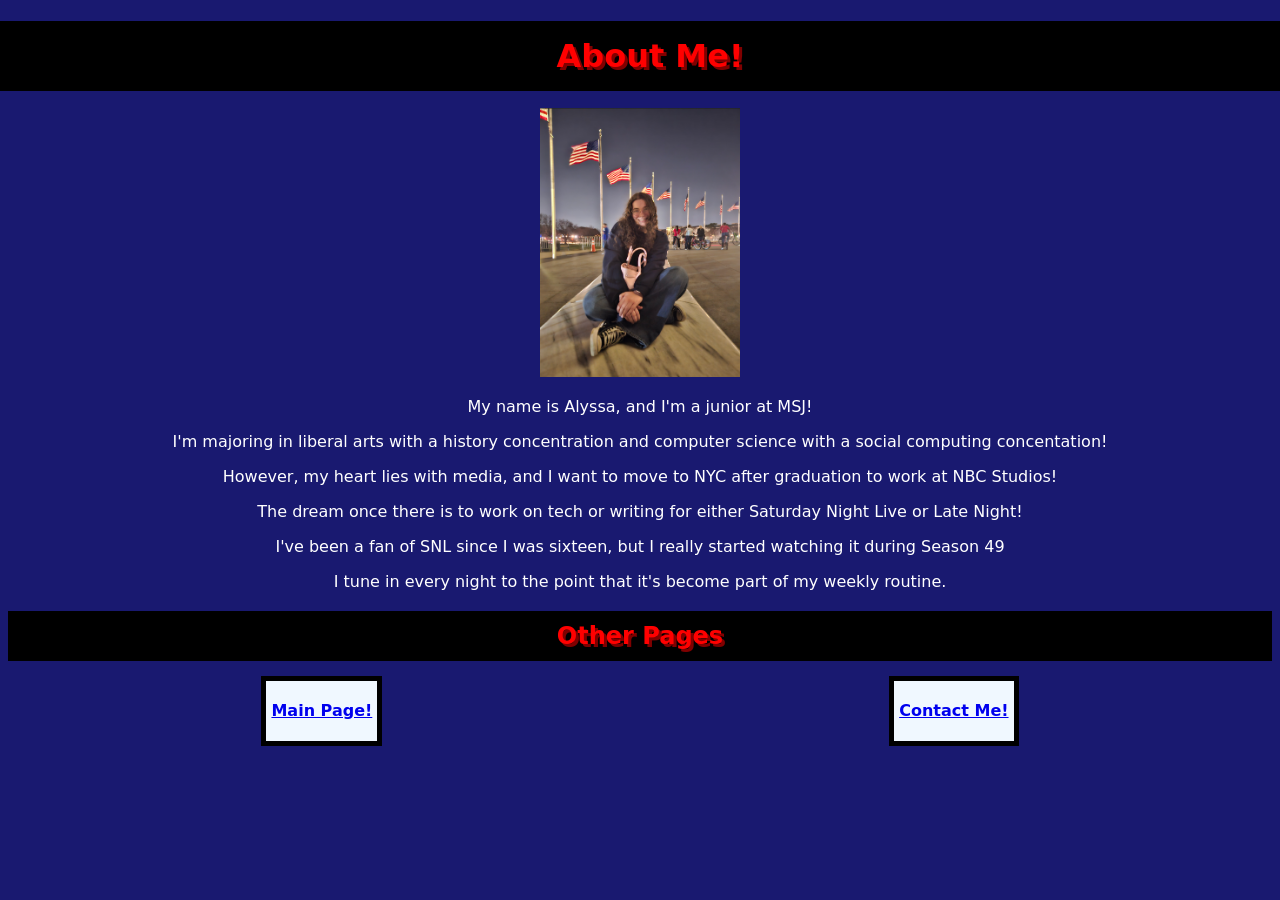
<file: about.html>
<!doctype html>
<html lang="en">
  <head>
    <meta charset="UTF-8" />
    <meta name="viewport" content="width=device-width, initial-scale=1.0" />
    <link rel="stylesheet" href="style.css" />
    <script src="script.js"></script>
    <title>About the Web Designer</title>
  </head>
  <body>
    <header>
      <h1>About Me!</h1>
    </header>
    <main>
      <img width="200" src="profile photo.png" alt="a picture of me!" />
      <p>My name is Alyssa, and I'm a junior at MSJ!</p>
      <p>
        I'm majoring in liberal arts with a history concentration and computer
        science with a social computing concentation!
      </p>
      <p>
        However, my heart lies with media, and I want to move to NYC after
        graduation to work at NBC Studios!
      </p>
      <p>
        The dream once there is to work on tech or writing for either Saturday
        Night Live or Late Night!
      </p>
      <p>
        I've been a fan of SNL since I was sixteen, but I really started
        watching it during Season 49
      </p>
      <p>
        I tune in every night to the point that it's become part of my weekly
        routine.
      </p>
    </main>
    <footer>
      <h2 class="shade">Other Pages</h2>
      <nav>
        <a class="first" href="index.html">Main Page!</a>
        <a class="second" href="contact.html">Contact Me!</a>
      </nav>
    </footer>
  </body>
</html>
</file>
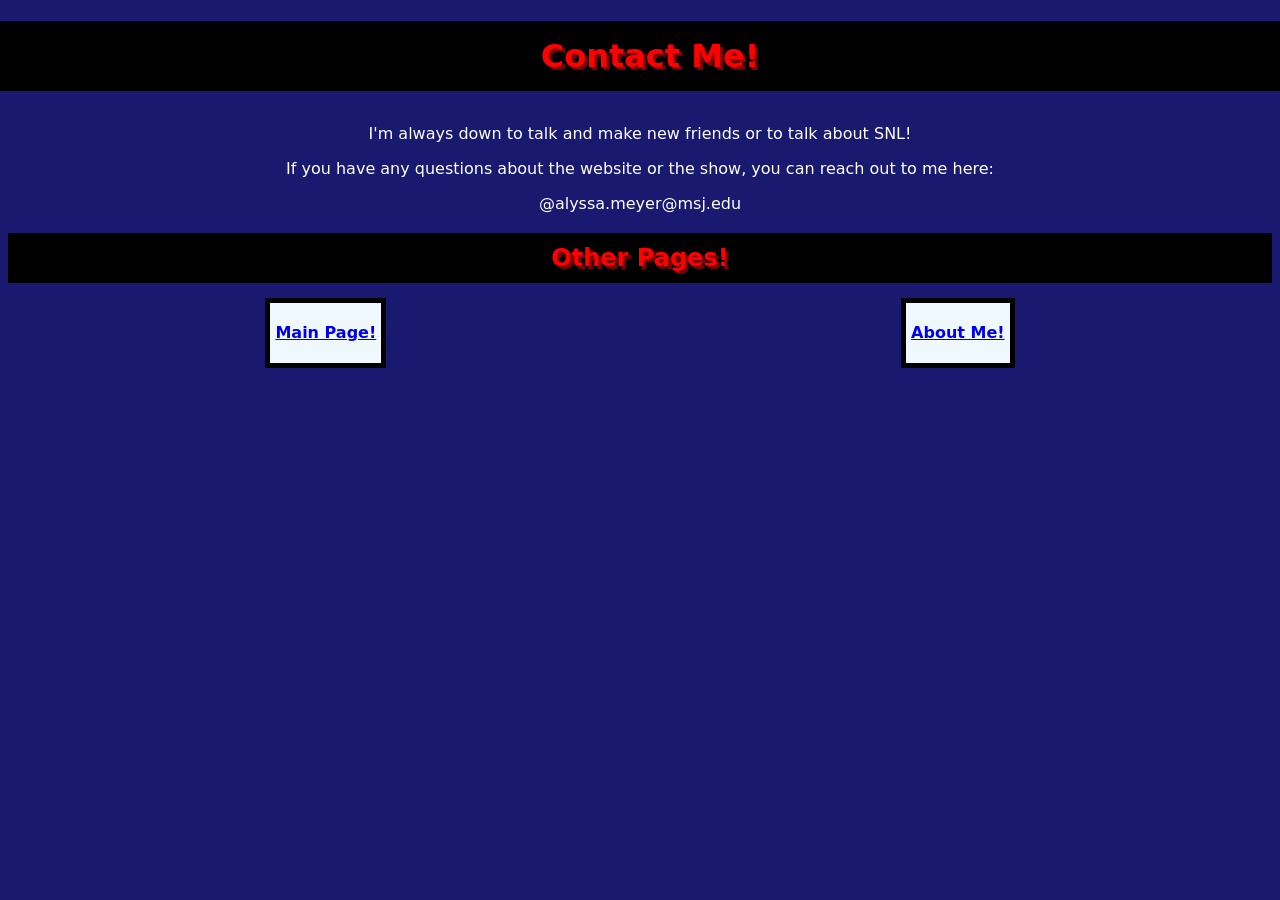
<file: contact.html>
<!doctype html>
<html lang="en">
  <head>
    <meta charset="UTF-8" />
    <meta name="viewport" content="width=device-width, initial-scale=1.0" />
    <link rel="stylesheet" href="style.css" />
    <title>Contact the Web Designer!</title>
  </head>
  <body>
    <header>
      <h1>Contact Me!</h1>
    </header>
    <main>
      <p>I'm always down to talk and make new friends or to talk about SNL!</p>
      <p>
        If you have any questions about the website or the show, you can reach
        out to me here:
      </p>
      <p>@alyssa.meyer@msj.edu</p>
    </main>
    <footer>
      <h2 class="shade">Other Pages!</h2>
      <nav>
        <a class="first" href="index.html">Main Page!</a>
        <a class="second" href="about.html">About Me!</a>
      </nav>
    </footer>
  </body>
</html>
</file>
<file: style.css>
body {
  background-color: midnightblue;
  color: white;
  text-align: center;
  font-family: "Quicksand", system-ui;
}

main {
  padding-top: 100px;
}

h1 {
  height: 50px;
  line-height: 50px;
  padding: 10px 10px 10px 10px;
  background-color: black;
  color: red;
  font-weight: bold;
  position: fixed;
  top: 0;
  left: 0;
  right: 0;
  text-align: center;
  width: 100%;
  text-shadow: 3px 3px 0 maroon;
}

.shade {
  text-shadow: 3px 3px 0 maroon;
}

nav,
div {
  color: white;
  display: flex;
  justify-content: space-around;
}
.first {
  background-color: aliceblue;
  padding: 5px 5px 5px 5px;
  outline: 5px solid black;
}

.first:hover {
  background-color: pink;
}

.second {
  background-color: aliceblue;
  padding: 5px 5px 5px 5px;
  outline: 5px solid black;
}

.second:hover {
  background-color: pink;
}

.third {
  background-color: aliceblue;
  padding: 5px 5px 5px 5px;
  outline: 5px solid black;
}

.third:hover {
  background-color: pink;
}

ol {
  display: flex;
  justify-content: center;
  align-items: center;
  flex-direction: column;
  gap: 20px;
  font-size: 16px;
}
.link1 {
  background-color: aliceblue;
  padding: 5px 5px 5px 5px;
  outline: 5px solid black;
}
.link1:hover {
  background-color: pink;
}

.link2 {
  background-color: aliceblue;
  padding: 5px 5px 5px 5px;
  outline: 5px solid black;
}

.link2:hover {
  background-color: pink;
}

.faq {
  max-width: 500px;
  display: inline-block;
}

.faq-item {
  border-bottom: 1px solid #444;
}

.question {
  width: 100%;
  display: block;
  text-align: center;
  background: none;
  color: #eee;
  border: none;
  padding: 16px 0;
  font-size: 18px;
  cursor: pointer;
}

.answer {
  display: none;
  margin: 0 0 16px;
  color: pink;
}

.faq-item.active .answer {
  display: inline-block;
}

.faq-item.active .question {
  color: powderblue;
}

footer {
  height: 50px;
  line-height: 50px;
  background-color: black;
  color: red;
  font-weight: bold;
  bottom: 0;
  left: 0;
  right: 0;
  text-align: center;
  width: 100%;
}
</file>
